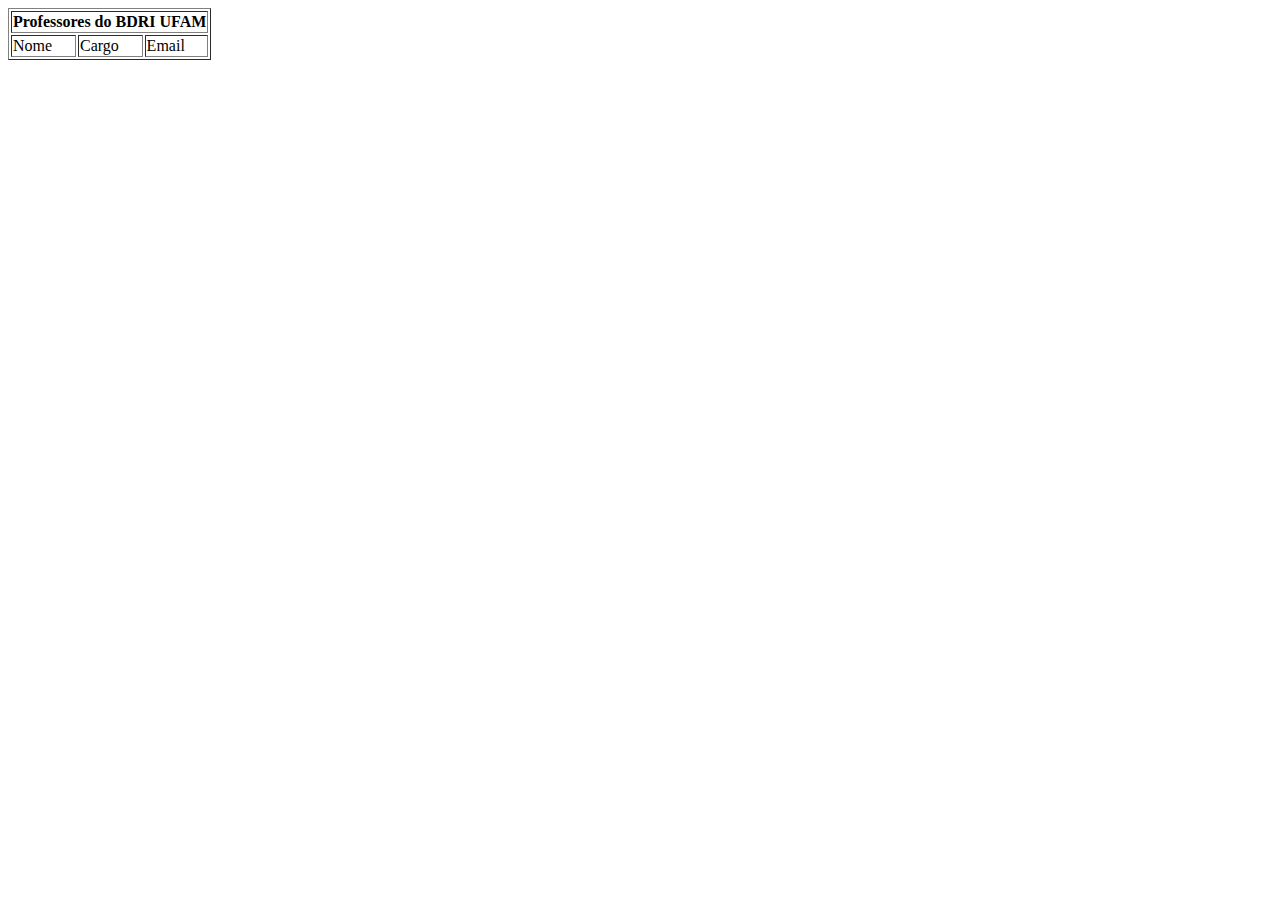
<file: Primeira_Lista/ex3.html>
<!DOCTYPE html>
<html lang="en">
<head>
    <meta charset="UTF-8">
    <meta name="viewport" content="width=device-width, initial-scale=1.0">
    <title>Document</title>
</head>
<body>
    <table border="1">
        <thead>
            <tr>
                <th colspan="3">Professores do BDRI UFAM</th>
            </tr>
        </thead>
        <tbody>
            <tr>
                <td>Nome</td>
                <td>Cargo</td>
                <td>Email</td>
            </tr>
        </tbody>
    </table>
</body>
</html>
</file>
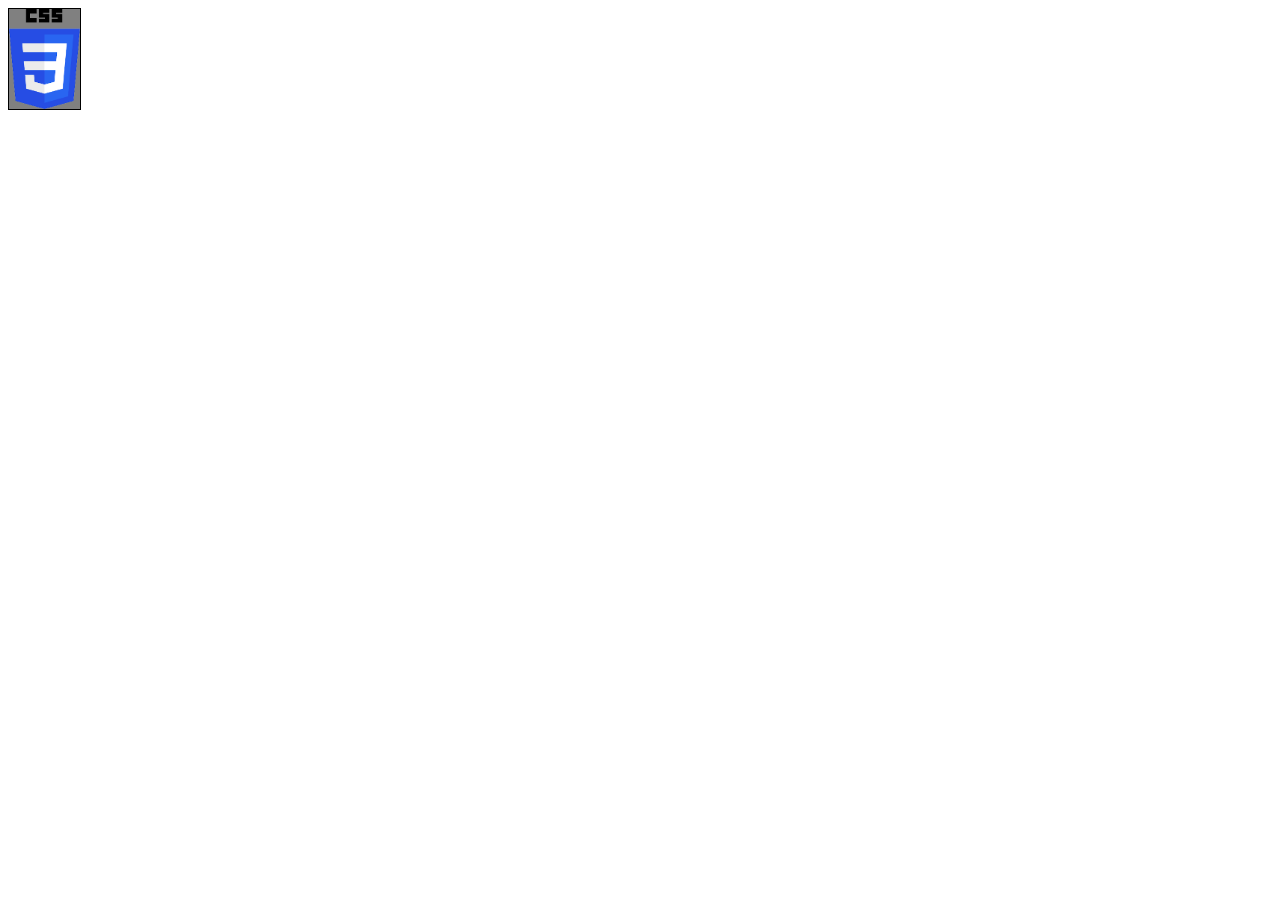
<file: Primeira_Lista/ex6.html>
<!DOCTYPE html>
<html lang="en">
<head>
    <meta charset="UTF-8">
    <meta name="viewport" content="width=device-width, initial-scale=1.0">
    <title>Document</title>
    <link rel="stylesheet" href="ex6.css">
</head>
<body>
    <div class="container">
        <div id="logo_css">
            <img src="logo_css.png" height="100px" alt="logo_css">
        </div>

    </div>
</body>
</html>
</file>
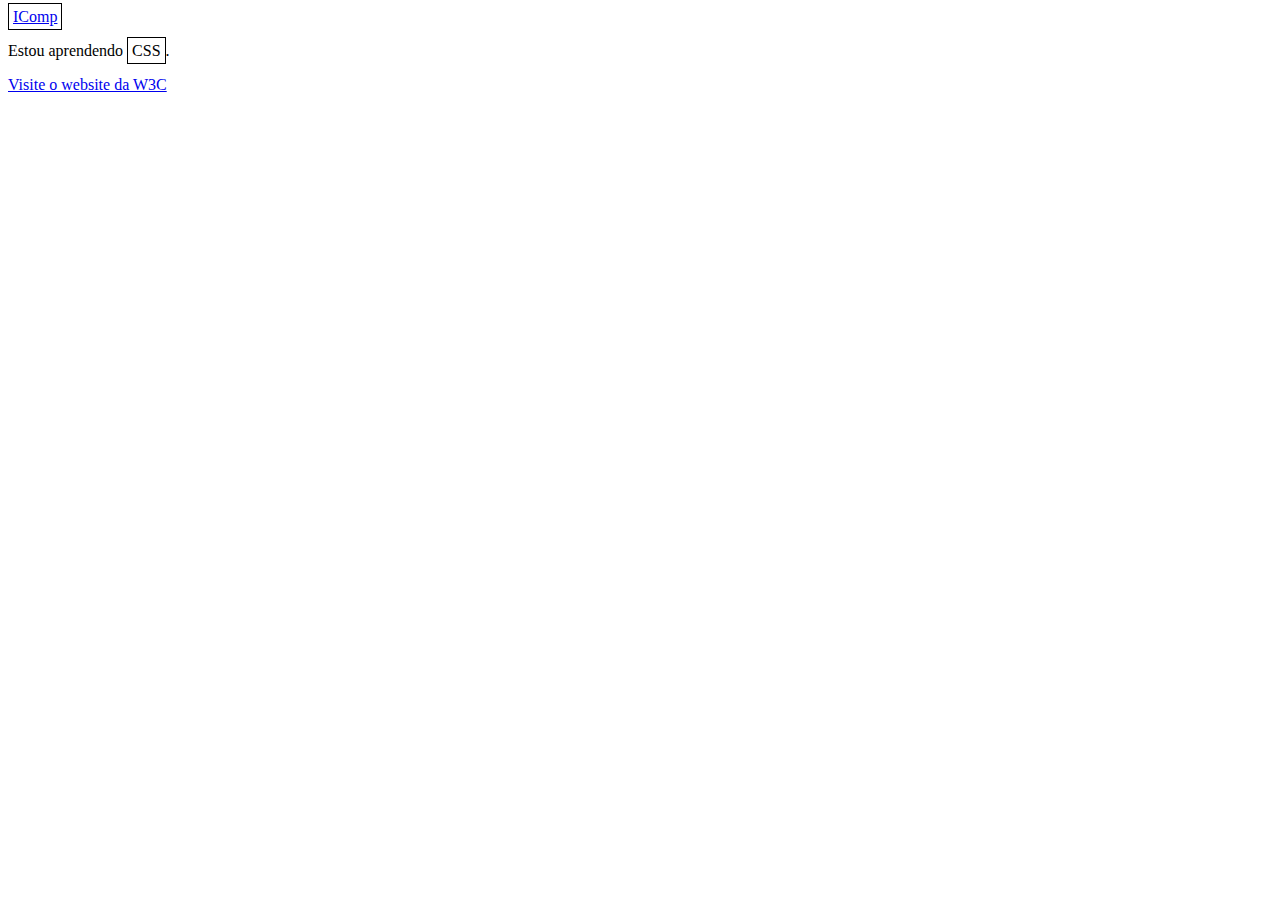
<file: Primeira_Lista/ex8.html>
<!DOCTYPE html>
<html lang="en">
<head>
    <meta charset="UTF-8">
    <meta name="viewport" content="width=device-width, initial-scale=1.0">
    <title>Document</title>
    <title>Example</title>
    <style type="text/css">
        .cl1, .cl2 {
        border: thin black solid;
        padding: 4px;
        }
    </style>
</head>
<body>
    <a class="cl1" href="http://icomp.ufam.edu.br">IComp</a>
    <p>Estou aprendendo <span class="cl1 cl2">CSS</span>.</p>
    <a href="http://w3c.org">Visite o website da W3C</a>
</body>
</html>
</file>
<file: Primeira_Lista/ex6.css>
#logo_css img{
    background-color: grey;
    border: 1px solid black;
}
</file>
